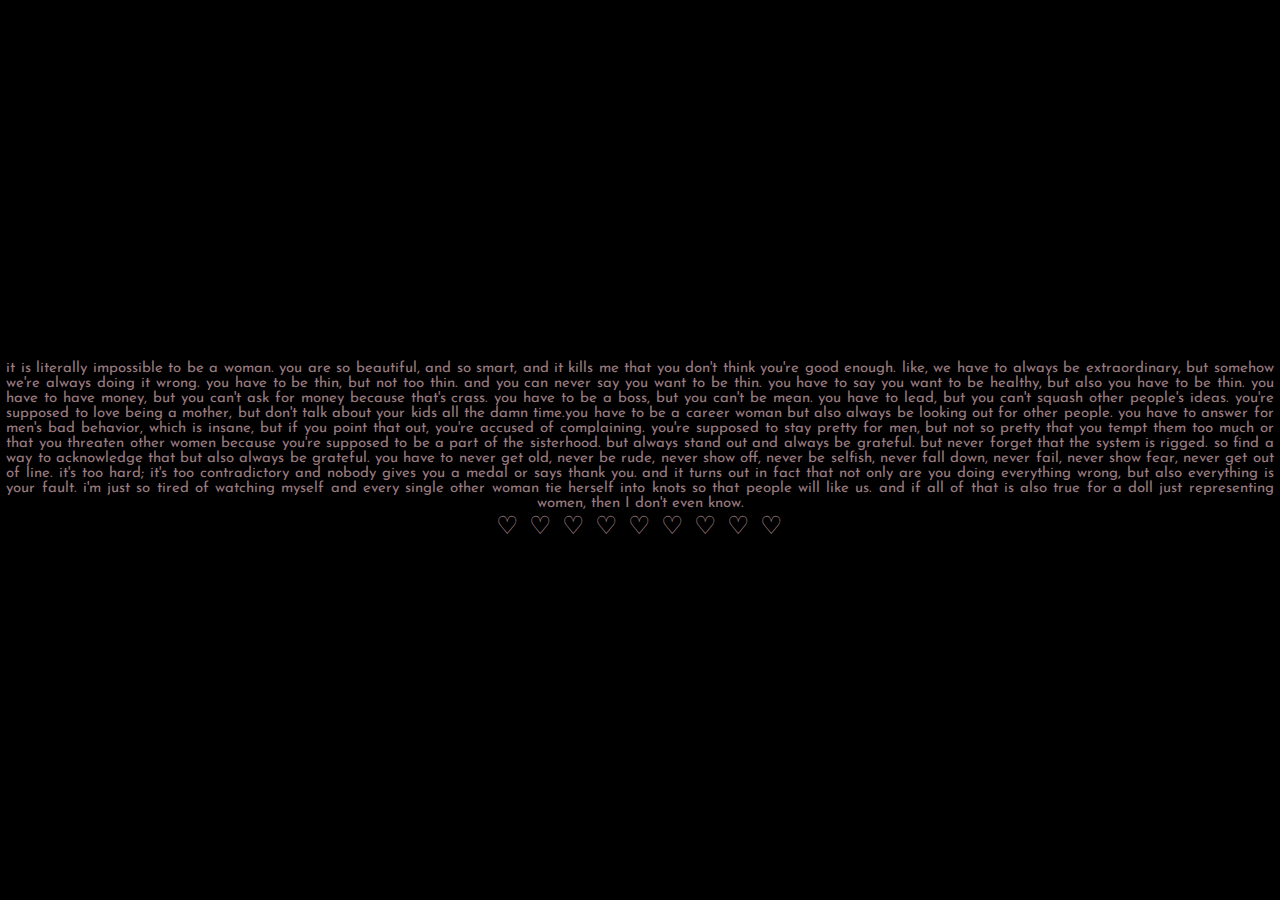
<file: 2/index.html>
<!DOCTYPE html>
<html>

<head>
	<title>xat.me - Loba</title>
	<link rel="stylesheet" href="./inc/style.css">
	<script src="https://cdnjs.cloudflare.com/ajax/libs/jquery/3.7.0/jquery.slim.min.js"></script>
</head>

<body>
	<div class="wrapper">
		<div class="quote">
			it is literally impossible to be a woman. you are so beautiful, and so smart, and it kills me that you don't think
			you're good enough. like, we have to always be extraordinary, but somehow we're always doing it wrong. you have to
			be thin, but not too thin. and you can never say you want to be thin. you have to say you want to be healthy, but
			also you have to be thin. you have to have money, but you can't ask for money because that's crass. you have to be
			a boss, but you can't be mean. you have to lead, but you can't squash other people's ideas. you're supposed to
			love being a mother, but don't talk about your kids all the damn time.you have to be a career woman but also
			always be looking out for other people. you have to answer for men's bad behavior, which is insane, but if you
			point that out, you're accused of complaining. you're supposed to stay pretty for men, but not so pretty that you
			tempt them too much or that you threaten other women because you're supposed to be a part of the sisterhood. but
			always stand out and always be grateful. but never forget that the system is rigged. so find a way to acknowledge
			that but also always be grateful. you have to never get old, never be rude, never show off, never be selfish,
			never fall down, never fail, never show fear, never get out of line. it's too hard; it's too contradictory and
			nobody gives you a medal or says thank you. and it turns out in fact that not only are you doing everything wrong,
			but also everything is your fault. i'm just so tired of watching myself and every single other woman tie herself
			into knots so that people will like us. and if all of that is also true for a doll just representing women, then I
			don't even know.
		</div>
		<div class="list">
			<a href="">♡</a>
			<a href="">♡</a>
			<a href="">♡</a>
			<a href="">♡</a>
			<a href="">♡</a>
			<a href="">♡</a>
			<a href="">♡</a>
			<a href="">♡</a>
			<a href="">♡</a>
		</div>
	<!--	<div id="list"></div>-->
	</div>
</body>
<script>
	const arr = [
		['lem', 'https://xat.me/lemona', 'my beautiful wife.', './inc/images/heart-3.png'],
		['leia', 'https://xat.me/royalty', 'the cutest gal on xat.', './inc/images/heart-2.png'],
		['jad', 'https://xat.me/jadiction', 'my bff.', './inc/images/heart-1.png'],
		['annie', 'https://xat.me/dork', 'my gorgeous girlfriend.', './inc/images/heart-4.png'],
		['rie', 'https://xat.me/marie', 'hottest girl EVER.', './inc/images/heart-5.png'],
		['karls', 'https://xat.me/umbreon', 'GRRRRRRRRRR (it).', './inc/images/heart-6.png']
	];
	function list() {
		var content = '';
		arr.forEach(function (el, index) {
			content += '<li><img ondragstart="return false" onselectstart="return false" src="' + el[3] + '"><a href="' + el[1] + '" target="_blank">' + el[0] + '</a><p>' + el[2] + '</p></li>';
		})
		document.getElementById("list").innerHTML = '<ol>' + content + '</ol>';
	}
	list();
	$(document).ready(function () {
		$(".loader").css("display", "none");
		$(".content").css("display", "block");
	});
</script>

</html>
</file>
<file: 2/inc/style.css>
@import url("https://fonts.googleapis.com/css?family=Josefin%20Sans");
@import url("https://cdn.jsdelivr.net/npm/bootstrap-icons@1.10.5/font/bootstrap-icons.css");

* {
	margin: 0;
	padding: 0;
}

html,
body {
	height: 100%;
}

body {
	background-color: #000;
	color: rgba(255, 209, 220, 0.6);
	font-family: "Josefin Sans", sans-serif;
	text-shadow: 2px 2px 3px black;
	margin: 0;
	padding: 0;
}

.wrapper {
	display: flex;
	min-height: 100vh;
	height: 100%;
	align-items: center;
	justify-content: center;
	flex-direction: column;
}

.quote {
	color: rgba(255, 209, 220, 0.6);
	font-size: 15px;
	width: 99%;
	text-align: justify;
	text-align-last: center;
	margin: 0 auto;
}

.list {
	letter-spacing: 3px;
}

.list a,
.list a:link,
.list a:visited,
.list a:active {
	cursor: pointer;
	text-decoration: none;
	font-size: 25px;
	color: rgba(255, 209, 220, 0.6);
}
</file>
